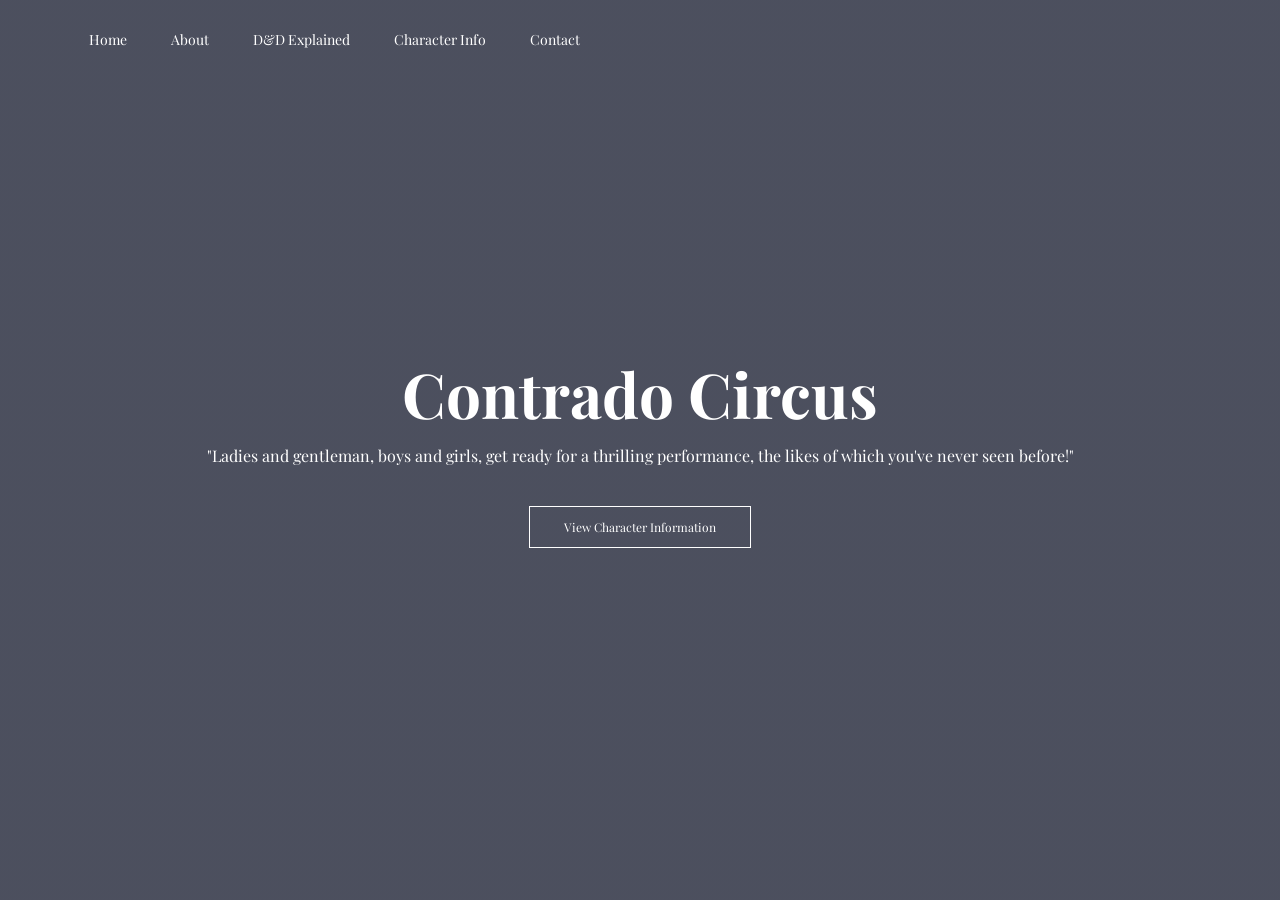
<file: index.html>
<!DOCTYPE html>
<html lang="en">
<head>
  <meta charset="UTF-8">
  <meta name="viewport" content="width=device-width, initial-scale=1.0">
  <title>Home | Contrado Circus Information</title>

  <link rel="stylesheet" href="home.css">

  <link rel="preconnect" href="https://fonts.googleapis.com">
  <link rel="preconnect" href="https://fonts.gstatic.com" crossorigin>
  <link href="https://fonts.googleapis.com/css2?family=Playfair+Display:wght@400;600;700&display=swap" rel="stylesheet">
</head>

<body>
  <section class="home-header">
    <nav>
      <ul>
        <li><a href="index.html">Home</a></li>
        <li><a href="about-us.html">About</a></li>
        <li><a href="d&d.html">D&D Explained</a></li>
        <li><a href="charInfo.html">Character Info</a></li>
        <li><a href="contact-us.html">Contact</a></li>
      </ul>
    </nav>

    <div class="text-box">
      <h1>Contrado Circus</h1>
      <p>"Ladies and gentleman, boys and girls, get ready for a thrilling performance, the likes of which you've never seen before!"</p>
      <a href="charInfo.html" class="hero-btn">View Character Information</a>
    </div>
  </section>
</body>
</html>
</file>
<file: home.css>
/* Full page image background */
.home-header {
  min-height: 100vh;
  width: 100%;
  background-image: linear-gradient(rgba(4,9,30,0.7), rgba(4,9,30,0.7)),
    url(https://snipboard.io/ha6zDe.jpg);
  background-position: center;
  background-size: cover;
  position: relative;
}

.home-header nav {
    display: flex;
    justify-content: flex-start;
    align-items: center;
    padding: 20px 6%;
    position: absolute;
    top: 0;
    left: 0;
    width: 100%;
    z-index: 10;
}

.text-box {
  width: 90%;
  color: #fff;
  position: absolute;
  top: 50%;
  left: 50%;
  transform: translate(-50%, -50%);
  text-align: center;
}

.text-box h1 {
  font-size: 62px;
}

.text-box p {
  margin: 10px 0 40px;
  font-size: 16px;
  color: #fff;
}

.hero-btn {
  display: inline-block;
  text-decoration: none;
  color: #fff;
  border: 1px solid #fff;
  padding: 12px 34px;
  font-size: 12px;
  background: transparent;
  cursor: pointer;
  transition: 0.5s;
}

.hero-btn:hover {
  border: 1px solid #f44336;
  background: #f44336;
  color: white;
}

* {
  margin: 0;
  padding: 0;
  box-sizing: border-box;
  font-family: 'Playfair Display', serif;
}

body {
  background-color: #f5f5f5;
  color: #333;
}

nav {
  display: flex;
  justify-content: space-between;
  align-items: center;
  padding: 20px 6%;
}

nav img {
  width: 150px;
}

nav ul {
  flex: 1;
  text-align: left;
  margin: 0;
  padding: 0;
  list-style: none;
  display: flex;
  flex-direction: row;
  gap: 20px;
}

nav ul li {
  display: inline-block;
  padding: 8px 12px;
  position: relative;
}

nav ul li a {
  color: #fff;
  text-decoration: none;
  font-size: 14px;
}

nav ul li::after {
  content: '';
  width: 0%;
  height: 2px;
  background: #f44336;
  display: block;
  margin: auto;
  transition: 0.5s;
}

nav ul li:hover::after {
  width: 100%;
}
</file>
